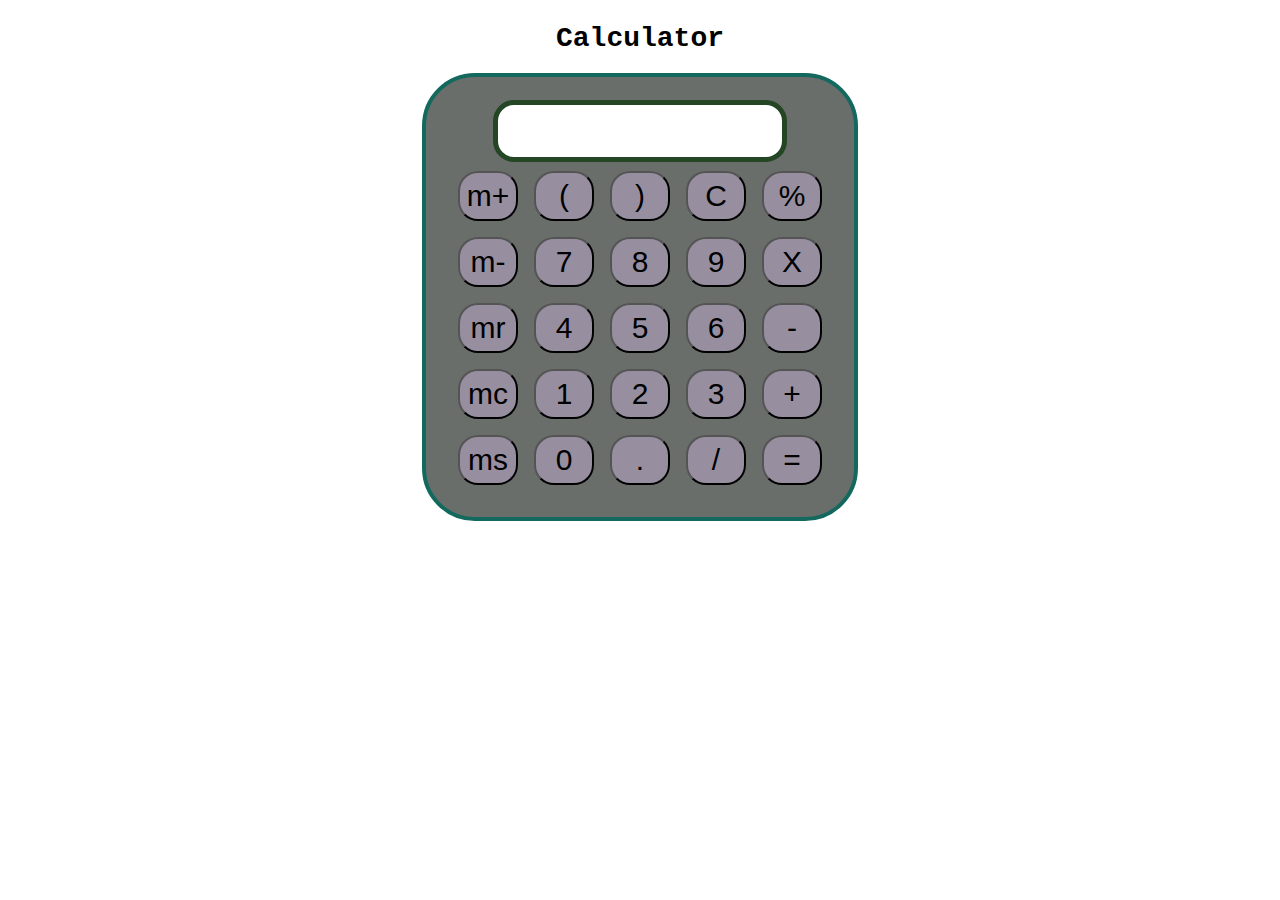
<file: calculator/index.html>
<!DOCTYPE html>
<html lang="en">
<head>
    <meta charset="UTF-8">
    <meta name="viewport" content="width=device-width, initial-scale=1.0">
    <meta http-equiv="X-UA-Compatible" content="ie=edge">
    <style>

    .container{
    text-align: center;
    margin-top:23px;
}

table{
    margin: auto;
}

input{
    border-radius: 21px;
    border: 5px solid #244624;
    font-size:28px;
    height: 50px;
    width: 280px;
}

button{
    border-radius: 20px;
    font-size: 30px;
    background: #978fa0;
    width: 60px;
    height: 50px;
    margin: 6px;
}

.calculator{ 
    border: 4px solid #13695d;
    background-color: #696e6b;
    padding: 23px;
    border-radius: 53px;
    display: inline-block;  
}

h1{
    font-size: 28px;
    font-family: 'Courier New', Courier, monospace;
}

    </style>
    <title>Calculator</title>
</head> 
<body>
    <div class="container">
        <h1>Calculator</h1>
        <div class="calculator">
            <input type="text" name="screen" id="screen">
            <table>
                <tr>
                    <td><button>m+</button></td>
                    <td><button>(</button></td>
                    <td><button>)</button></td>
                    <td><button>C</button></td>
                    <td><button>%</button></td>
                </tr>
                <tr>
                    <td><button>m-</button></td>
                    <td><button>7</button></td>
                    <td><button>8</button></td>
                    <td><button>9</button></td>
                    <td><button>X</button></td>
                </tr>
                <tr>
                    <td><button>mr</button></td>
                    <td><button>4</button></td>
                    <td><button>5</button></td>
                    <td><button>6</button></td>
                    <td><button>-</button></td>
                </tr>
                <tr>
                    <td><button>mc</button></td>
                    <td><button>1</button></td>
                    <td><button>2</button></td>
                    <td><button>3</button></td>
                    <td><button>+</button></td>
                </tr>
                <tr><td><button>ms</button></td>
                    <td><button>0</button></td>
                    <td><button>.</button></td>
                    <td><button>/</button></td>
                    <td><button>=</button></td>
                </tr>
            </table>
        </div>
    </div>
    <script>
        let screen = document.getElementById('screen');
        let buttons = document.querySelectorAll('button');
        let screenValue = '';
        let memory = 0;

for (let item of buttons) {
    item.addEventListener('click', (e) => {
        let buttonText = e.target.innerText;
        console.log('Button text is ', buttonText);
        if (buttonText == 'X') {
            buttonText = '*';
            screenValue += buttonText;
            screen.value = screenValue;
        }
        else if (buttonText == 'C') {
            screenValue = "";
            screen.value = screenValue;
        }
        else if (buttonText == '=') {
            let result = calculate(screenValue);
            screen.value = result;
            memory = result;
        }
        else if (buttonText == 'mc') {
            memory = 0;
        }
        else if (buttonText == 'mr') {
            screen.value = memory;
            screenValue = memory.toString();
        }
        else if (buttonText == 'm-') {
            memory -= parseFloat(screenValue);
            screenValue = "";
            screen.value = screenValue;
        }
        else if (buttonText == 'm+') {
            memory += parseFloat(screenValue);
            screenValue = "";
            screen.value = screenValue;
        }
        else if (buttonText == 'ms') {
            memory += parseFloat(screenValue);
            screenValue = "";
            screen.value = screenValue;
        }
        else {
            screenValue += buttonText;
            screen.value = screenValue;
        }
    })
}



function calculate(str) {
    str = str.replace(/\s/g, ''); // Remove whitespace
    let result = evaluate(str);
    return result;
  }
  
  function evaluate(str) {
    str = str.replace(/\s/g, ''); // Remove whitespace
    let numArr = str.match(/[+\-]*(\.\d+|\d+(\.\d+)?)/g).map(val => parseFloat(val));
  
    let operators = str.match(/[+\-*/]/g);
    let opOrder = {
      '+': 1,
      '-': 1,
      '*': 2,
      '/': 2
    };
  
    // Evaluate parentheses first
    let parenRegex = /\(([^()]*)\)/;
    while (parenRegex.test(str)) {
      let subStr = str.match(parenRegex)[1];
      let subResult = evaluate(subStr);
      str = str.replace(parenRegex, subResult);
    }
  
    // Evaluate remaining expression following order of operations
    for (let op of ['*', '/', '+', '-']) {
      while (operators.includes(op)) {
        let index = operators.findIndex((val) => val === op);
        let num1 = numArr[index];
        let num2 = numArr[index+1];
        let operator = operators[index];
  
        if (opOrder[operator] === opOrder[op]) {
          numArr.splice(index, 2, num1 + (operator === '-' ? -num2 : num2));
          operators.splice(index, 1);
        }
        else if (opOrder[operator] > opOrder[op]) {
          let result = performOperation(num1, num2, operator);
          numArr.splice(index, 2, result);
          operators.splice(index, 1);
        }
        else {
          // Skip lower-precedence operators
          continue;
        }
      }
    }
  
    return numArr[0];
  }
  
  function performOperation(num1, num2, operator) {
    switch (operator) {
      case '+':
        return num1 + num2;
      case '-':
        return num1 - num2;
      case '*':
        return num1 * num2;
      case '/':
        return num1 / num2;
    }
  }
  
    </script>
</body>
</html>
</file>
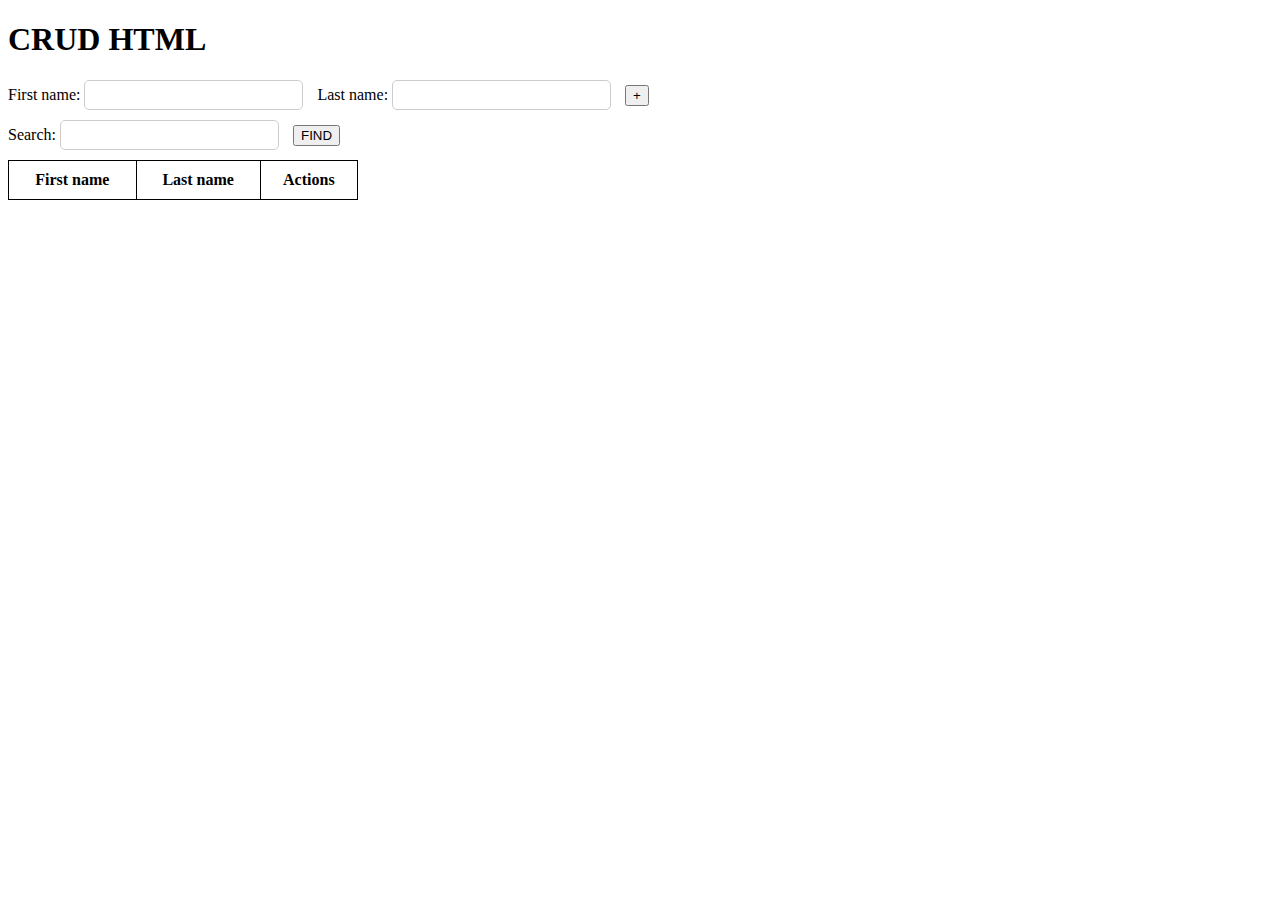
<file: calculator/crudnodatabase.html>
<!DOCTYPE html>
<html>
<head>
	<title>CRUD</title>
	<style>
		table, th, td {
  			border: 1px solid black;
  			border-collapse: collapse;
  			padding: 10px;
		}

		input[type="text"] {
			padding: 5px;
			margin-right: 10px;
			margin-bottom: 10px;
			border-radius: 5px;
			border: 1px solid #ccc;
			font-size: 16px;
		}

	</style>
</head>
<body>
	<h1>CRUD HTML</h1>

	<form>
		<label for="fname">First name:</label>
		<input type="text" id="fname" name="fname" required>

		<label for="lname">Last name:</label>
		<input type="text" id="lname" name="lname" required>

		<input type="submit" value="+">
	</form>

	<label for="search">Search:</label>
	<input type="text" id="search" name="search">
	<button onclick="searchNames()">FIND</button>

	<table width = 350>
		<thead width = 350>
			<tr>
				<th>First name</th>
				<th>Last name</th>
				<th>Actions</th>
			</tr>
		</thead>
		<tbody id="nameTable">
			
		</tbody>
	</table>
	<script>
		document.querySelector('form').addEventListener('submit', function(e) {
			e.preventDefault();
			let fname = document.querySelector('#fname').value.trim();
			let lname = document.querySelector('#lname').value.trim();
			if (fname && lname) {
				let newRow = document.createElement('tr');
				newRow.innerHTML = `<td>${fname}</td><td>${lname}</td><td><button onclick="editRow(this)">Edit</button> <button onclick="deleteRow(this)">Delete</button></td>`;
				document.querySelector('#nameTable').appendChild(newRow);
				document.querySelector('form').reset();
			}
		});
		
		function editRow(button) {
    		let row = button.parentNode.parentNode;
    		let firstName = row.querySelector('td:first-child');
    		let lastName = row.querySelector('td:nth-child(2)');
    		let firstNameInput = document.createElement('input');
    		firstNameInput.type = 'text';
    		firstNameInput.value = firstName.textContent;
    		let lastNameInput = document.createElement('input');
    		lastNameInput.type = 'text';
    		lastNameInput.value = lastName.textContent;
    		firstName.textContent = '';
    		lastName.textContent = '';
    		firstName.appendChild(firstNameInput);
   			 lastName.appendChild(lastNameInput);
    		let editButton = row.querySelector('button:first-child');
    		let deleteButton = row.querySelector('button:last-child');
    		editButton.textContent = 'Save';
    		editButton.onclick = function() {
        		let fname = firstNameInput.value.trim();
        		let lname = lastNameInput.value.trim();
        		if (fname && lname) {
            	firstName.textContent = fname;
            	lastName.textContent = lname;
            	editButton.textContent = 'Edit';
            	editButton.onclick = function() {
                	editRow(this);
           		 };
            	deleteButton.disabled = false; // Re-enable delete button
        	} else {
           		 alert('Please enter a first and last name');
        	}
    	};
    	deleteButton.disabled = true;
		}	

		function deleteRow(button) {
    		let row = button.parentNode.parentNode;
    		row.parentNode.removeChild(row);
		}

		function searchNames() {
			let searchTerm = document.querySelector('#search').value.trim().toLowerCase();
			let tableRows = document.querySelectorAll('#nameTable tr');
			tableRows.forEach(row => {
				let firstName = row.querySelector('td:first-child').textContent.trim().toLowerCase();
				let lastName = row.querySelector('td:nth-child(2)').textContent.trim().toLowerCase();
				if (firstName.includes(searchTerm) || lastName.includes(searchTerm)) {
					row.style.color = 'red';
				} else {
					row.style.color = 'black';
				}
			});
		}
	</script>

</body>
</html>
</file>
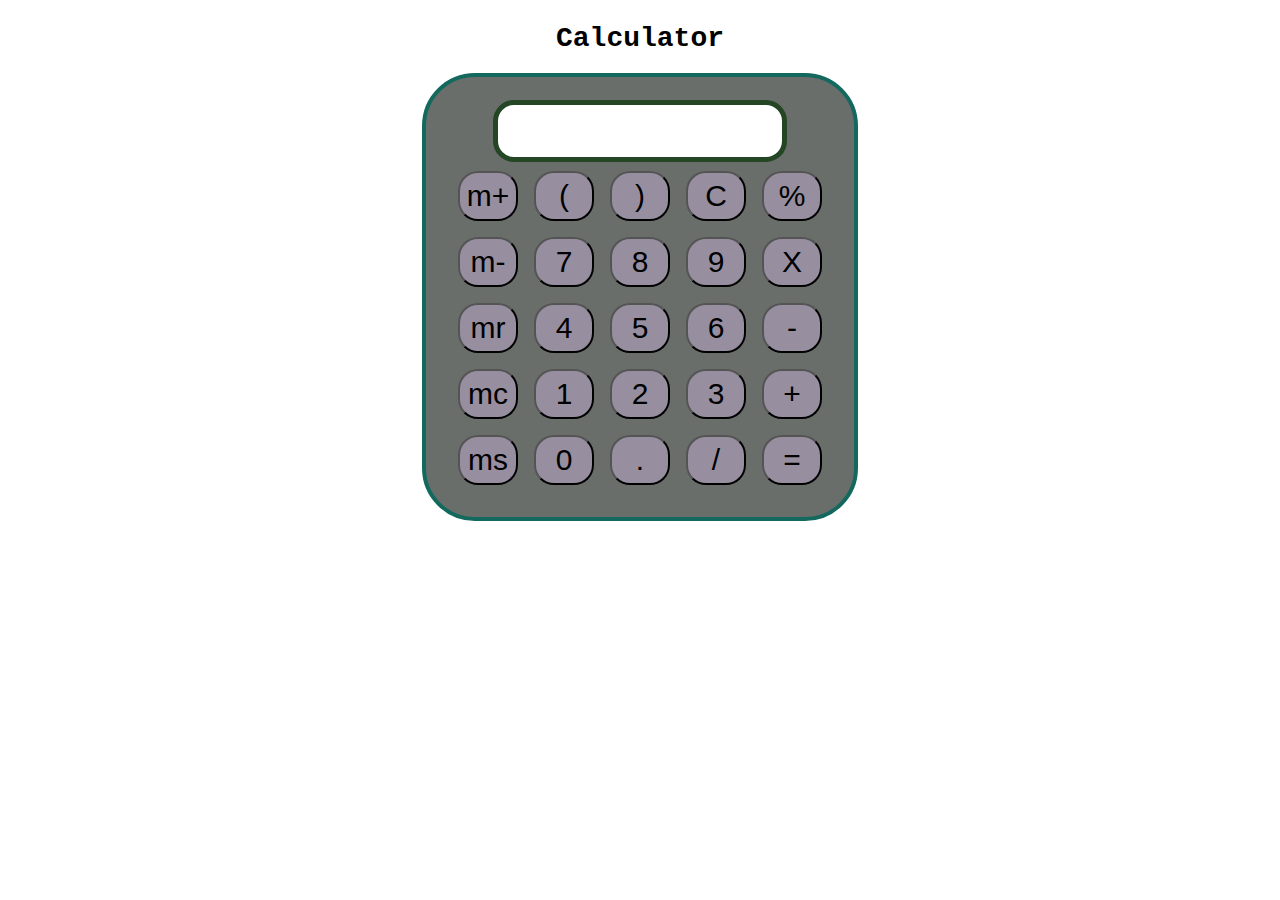
<file: calculator/lisod.html>
<!DOCTYPE html>
<html lang="en">
<head>
    <meta charset="UTF-8">
    <meta name="viewport" content="width=device-width, initial-scale=1.0">
    <meta http-equiv="X-UA-Compatible" content="ie=edge">
    <style>
        .container{
    text-align: center;
    margin-top:23px;
}

table{
    margin: auto;
}

input{
    border-radius: 21px;
    border: 5px solid #244624;
    font-size:28px;
    height: 50px;
    width: 280px;
}

button{
    border-radius: 20px;
    font-size: 30px;
    background: #978fa0;
    width: 60px;
    height: 50px;
    margin: 6px;
}

.calculator{ 
    border: 4px solid #13695d;
    background-color: #696e6b;
    padding: 23px;
    border-radius: 53px;
    display: inline-block;  
}

h1{
    font-size: 28px;
    font-family: 'Courier New', Courier, monospace;
}

    </style>
    <title>Calculator</title>
</head> 
<body>
    <div class="container">
        <h1>Calculator</h1>
        <div class="calculator">
            <input type="text" name="screen" id="screen">
            <table>
                <tr>
                    <td><button>m+</button></td>
                    <td><button>(</button></td>
                    <td><button>)</button></td>
                    <td><button>C</button></td>
                    <td><button>%</button></td>
                </tr>
                <tr>
                    <td><button>m-</button></td>
                    <td><button>7</button></td>
                    <td><button>8</button></td>
                    <td><button>9</button></td>
                    <td><button>X</button></td>
                </tr>
                <tr>
                    <td><button>mr</button></td>
                    <td><button>4</button></td>
                    <td><button>5</button></td>
                    <td><button>6</button></td>
                    <td><button>-</button></td>
                </tr>
                <tr>
                    <td><button>mc</button></td>
                    <td><button>1</button></td>
                    <td><button>2</button></td>
                    <td><button>3</button></td>
                    <td><button>+</button></td>
                </tr>
                <tr><td><button>ms</button></td>
                    <td><button>0</button></td>
                    <td><button>.</button></td>
                    <td><button>/</button></td>
                    <td><button>=</button></td>
                </tr>
            </table>
        </div>
    </div>
    <script>
        let screen = document.getElementById('screen');
        let buttons = document.querySelectorAll('button');
        let screenValue = '';
        let memory = 0;

for (let item of buttons) {
    item.addEventListener('click', (e) => {
        let buttonText = e.target.innerText;
        console.log('Button text is ', buttonText);
        if (buttonText == 'X') {
            buttonText = '*';
            screenValue += buttonText;
            screen.value = screenValue;
        }
        else if (buttonText == 'C') {
            screenValue = "";
            screen.value = screenValue;
        }
        else if (buttonText == '=') {
            let result = calculate(screenValue);
            screen.value = result;
            memory = result;
        }
        else if (buttonText == 'mc') {
            memory = 0;
        }
        else if (buttonText == 'mr') {
            screen.value = memory;
            screenValue = memory.toString();
        }
        else if (buttonText == 'm-') {
            memory -= parseFloat(screenValue);
            screenValue = "";
            screen.value = screenValue;
        }
        else if (buttonText == 'm+') {
            memory += parseFloat(screenValue);
            screenValue = "";
            screen.value = screenValue;
        }
        else if (buttonText == 'ms') {
            memory += parseFloat(screenValue);
            screenValue = "";
            screen.value = screenValue;
        }
        else {
            screenValue += buttonText;
            screen.value = screenValue;
        }
    })
}



function calculate(str) {
    str = str.replace(/\s/g, ''); // Remove whitespace
    let result = evaluate(str);
    return result;
  }
  
  function evaluate(str) {
    str = str.replace(/\s/g, ''); // Remove whitespace
    let numArr = str.match(/[+\-]*(\.\d+|\d+(\.\d+)?)/g).map(val => parseFloat(val));
  
    let operators = str.match(/[+\-*/]/g);
    let opOrder = {
      '+': 1,
      '-': 1,
      '*': 2,
      '/': 2
    };
  
    // Evaluate parentheses first
    let parenRegex = /\(([^()]*)\)/;
    while (parenRegex.test(str)) {
      let subStr = str.match(parenRegex)[1];
      let subResult = evaluate(subStr);
      str = str.replace(parenRegex, subResult);
    }
  
    // Evaluate remaining expression following order of operations
    for (let op of ['*', '/', '+', '-']) {
      while (operators.includes(op)) {
        let index = operators.findIndex((val) => val === op);
        let num1 = numArr[index];
        let num2 = numArr[index+1];
        let operator = operators[index];
  
        if (opOrder[operator] === opOrder[op]) {
          numArr.splice(index, 2, num1 + (operator === '-' ? -num2 : num2));
          operators.splice(index, 1);
        }
        else if (opOrder[operator] > opOrder[op]) {
          let result = performOperation(num1, num2, operator);
          numArr.splice(index, 2, result);
          operators.splice(index, 1);
        }
        else {
          // Skip lower-precedence operators
          continue;
        }
      }
    }
  
    return numArr[0];
  }
  
  function performOperation(num1, num2, operator) {
    switch (operator) {
      case '+':
        return num1 + num2;
      case '-':
        return num1 - num2;
      case '*':
        return num1 * num2;
      case '/':
        return num1 / num2;
    }
  }
  
    </script>
</body>
</html>
</file>
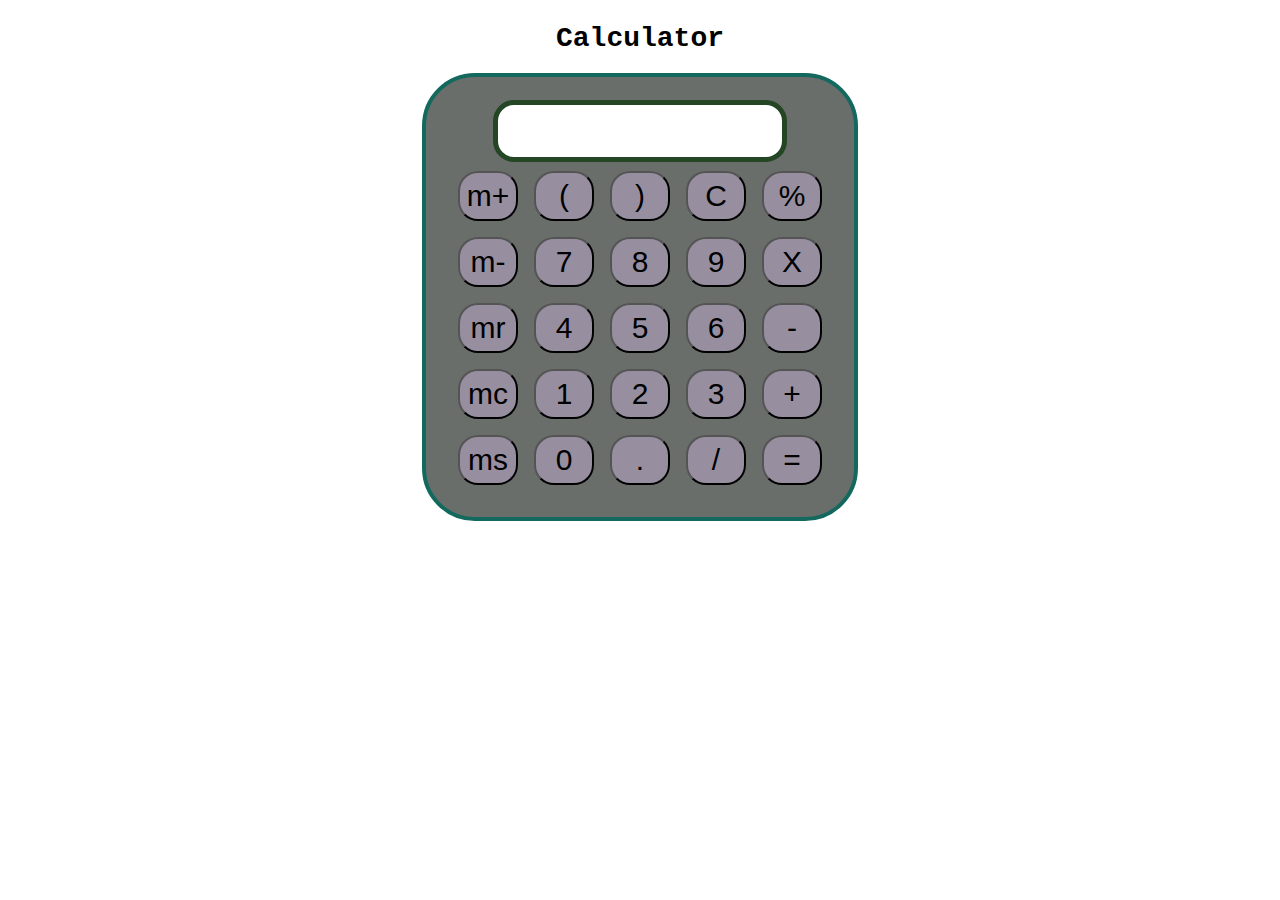
<file: calculator/sayun.html>
<!DOCTYPE html>
<html lang="en">
<head>
    <meta charset="UTF-8">
    <meta name="viewport" content="width=device-width, initial-scale=1.0">
    <meta http-equiv="X-UA-Compatible" content="ie=edge">
    <style>
        .container{
    text-align: center;
    margin-top:23px;
}

table{
    margin: auto;
}

input{
    border-radius: 21px;
    border: 5px solid #244624;
    font-size:28px;
    height: 50px;
    width: 280px;
}

button{
    border-radius: 20px;
    font-size: 30px;
    background: #978fa0;
    width: 60px;
    height: 50px;
    margin: 6px;
}

.calculator{ 
    border: 4px solid #13695d;
    background-color: #696e6b;
    padding: 23px;
    border-radius: 53px;
    display: inline-block;  
}

h1{
    font-size: 28px;
    font-family: 'Courier New', Courier, monospace;
}

    </style>
    <title>Calculator</title>
</head> 
<body>
    <div class="container">
        <h1>Calculator</h1>
        <div class="calculator">
            <input type="text" name="screen" id="screen">
            <table>
                <tr>
                    <td><button>m+</button></td>
                    <td><button>(</button></td>
                    <td><button>)</button></td>
                    <td><button>C</button></td>
                    <td><button>%</button></td>
                </tr>
                <tr>
                    <td><button>m-</button></td>
                    <td><button>7</button></td>
                    <td><button>8</button></td>
                    <td><button>9</button></td>
                    <td><button>X</button></td>
                </tr>
                <tr>
                    <td><button>mr</button></td>
                    <td><button>4</button></td>
                    <td><button>5</button></td>
                    <td><button>6</button></td>
                    <td><button>-</button></td>
                </tr>
                <tr>
                    <td><button>mc</button></td>
                    <td><button>1</button></td>
                    <td><button>2</button></td>
                    <td><button>3</button></td>
                    <td><button>+</button></td>
                </tr>
                <tr><td><button>ms</button></td>
                    <td><button>0</button></td>
                    <td><button>.</button></td>
                    <td><button>/</button></td>
                    <td><button>=</button></td>
                </tr>
            </table>
        </div>
    </div>
    <script>
       let screen = document.getElementById('screen');
let buttons = document.querySelectorAll('button');
let screenValue = '';
let memory = 0;

function evaluateMathExpression(mathExpression) {
    return new Function('return ' + mathExpression)();
}

for (let item of buttons) {
    item.addEventListener('click', (e) => {
        let buttonText = e.target.innerText;
        console.log('Button text is ', buttonText);
        if (buttonText == 'X') {
            buttonText = '*';
            screenValue += buttonText;
            screen.value = screenValue;
        }
        else if (buttonText == 'C') {
            screenValue = "";
            screen.value = screenValue;
        }
        else if (buttonText == '=') {
            screen.value = evaluateMathExpression(screenValue);
            memory = evaluateMathExpression(screenValue);
        }
        else if (buttonText == 'mc') {
            memory = 0;
        }
        else if (buttonText == 'mr') {
            screen.value = memory;
            screenValue = memory.toString();
        }
        else if (buttonText == 'm-') {
            memory -= parseFloat(screenValue);
            screenValue = "";
            screen.value = screenValue;
        }
        else if (buttonText == 'm+') {
            memory += parseFloat(screenValue);
            screenValue = "";
            screen.value = screenValue;
        }
        else if (buttonText == 'ms') {
            memory += parseFloat(screenValue);
            screenValue = "";
            screen.value = screenValue;
        }
        else {
            screenValue += buttonText;
            screen.value = screenValue;
        }
    })
}
    </script>
</body>
</html>
</file>
